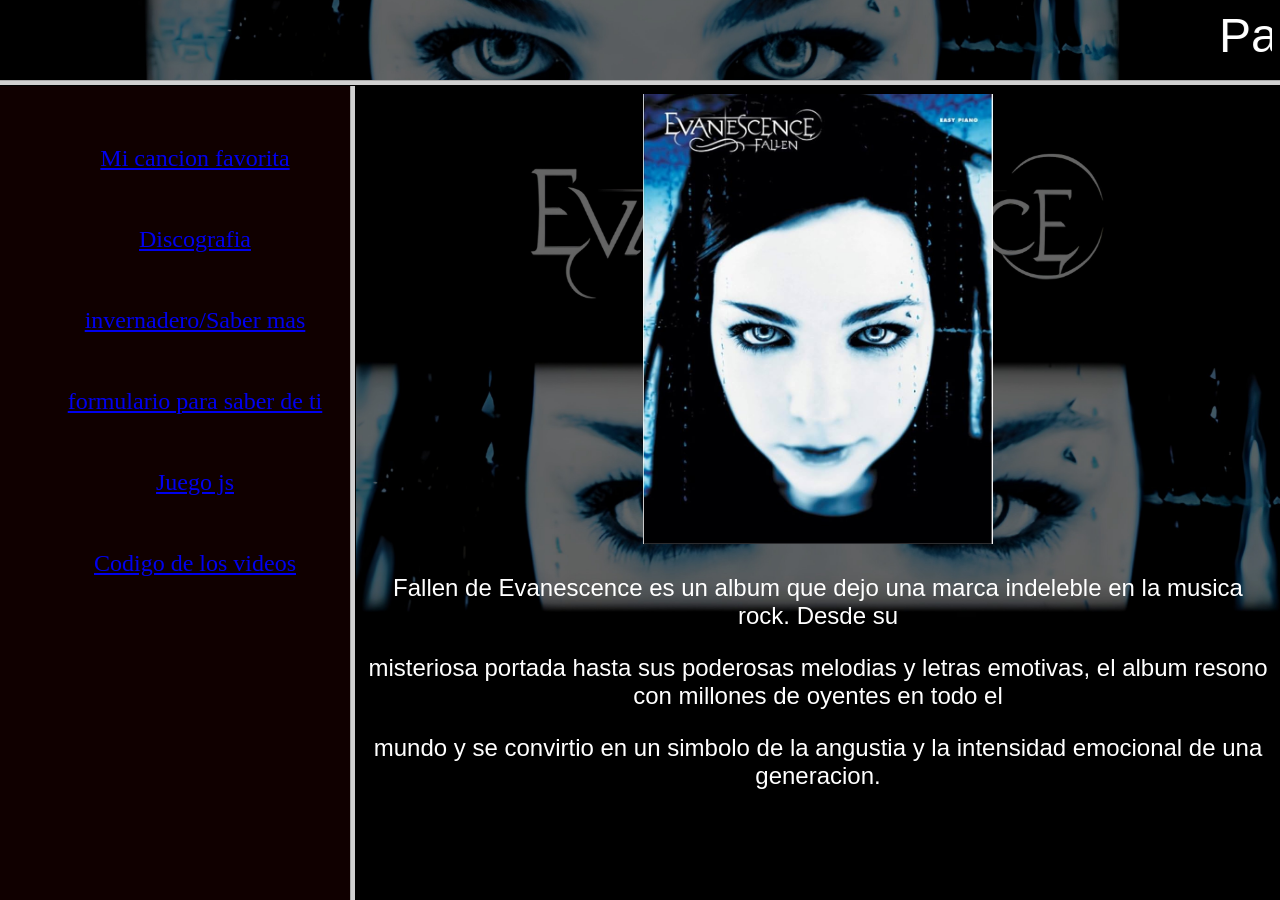
<file: Página estatica/index.html>
<!-- saved from url=(0048)http://www.htmlpoint.com/guida/guida_frame_3.htm -->
<html xmlns:mso="urn:schemas-microsoft-com:office:office" xmlns:msdt="uuid:C2F41010-65B3-11d1-A29F-00AA00C14882"><head><meta http-equiv="Content-Type" content="text/html; charset=windows-1252">
    
    <title>Inicio</title></head><frameset rows="80,*">
    
        <frame me="" name="alto" src="Files_index/letrasDinamicas.html">     
    
    <frameset cols="350,*"> 
    
        <frame me="" name="sx" src="Files_index/guiaop.html">
        <frame me="" name="centrale" src="Files_index/Uno inicio.html">
    
    </frameset>
    
    </frameset></html>
</file>
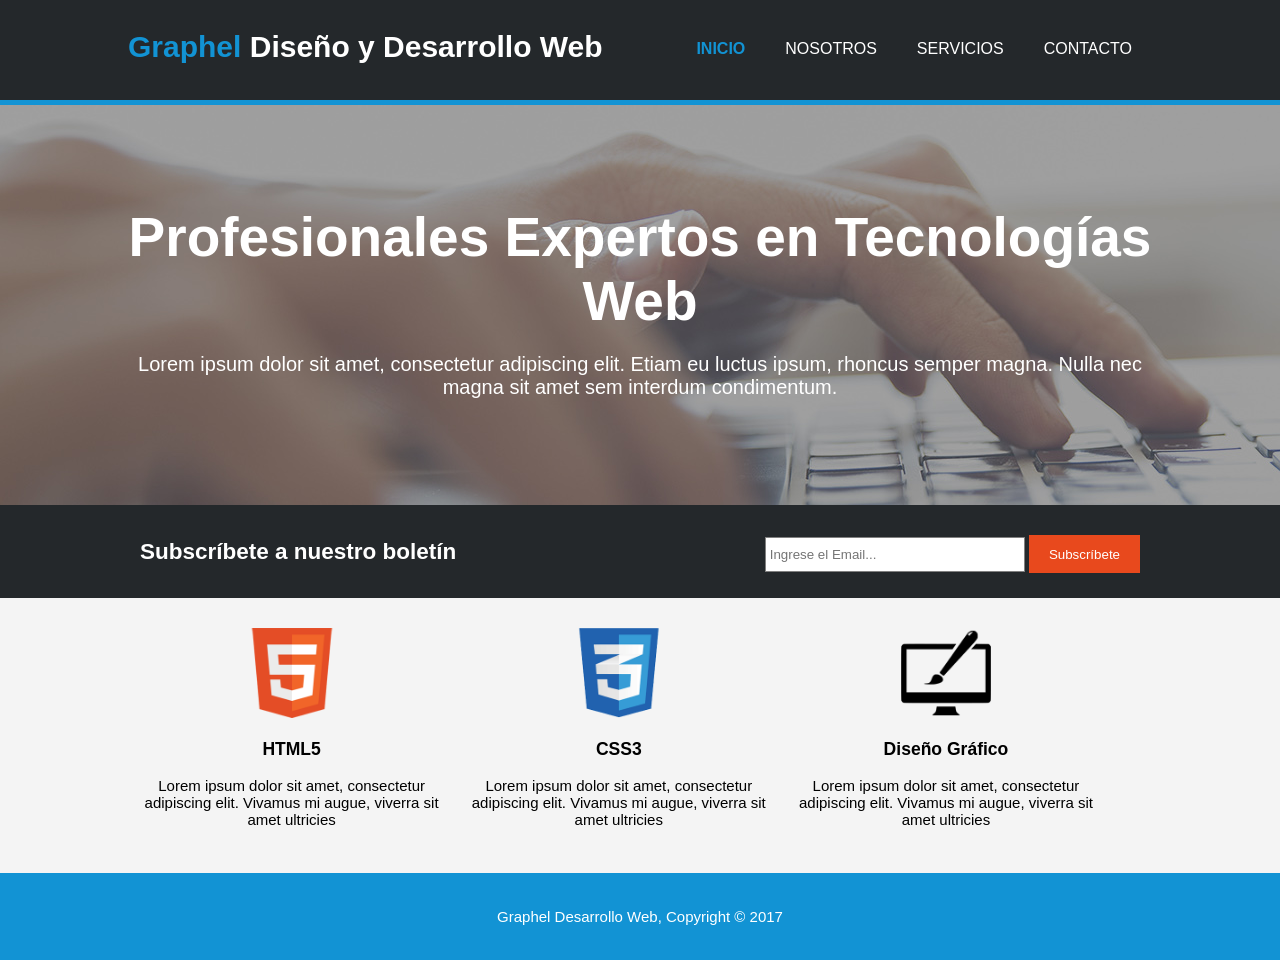
<file: Página estatica/Files_index/Sitio Web/index.html>
<!DOCTYPE html>
<html xmlns:mso="urn:schemas-microsoft-com:office:office" xmlns:msdt="uuid:C2F41010-65B3-11d1-A29F-00AA00C14882">
  <head>
    <meta charset="utf-8">
    <meta name="viewport" content="width=device-width">
    <meta name="description" content="Diseño y Desarrollo web">
	  <meta name="keywords" content="diseño web, desarrollo web, seo, posicionamiento web">
  	<meta name="author" content="Render2Web">
    <title>Graphel Desarrollo Web | Bienvenidos</title>
    <link rel="stylesheet" href="css/estilos.css">
  
<!--[if gte mso 9]><xml>
<mso:CustomDocumentProperties>
<mso:xd_Signature msdt:dt="string"></mso:xd_Signature>
<mso:display_urn_x003a_schemas-microsoft-com_x003a_office_x003a_office_x0023_Editor msdt:dt="string">CARLOS DANIEL RIOS RIVERA</mso:display_urn_x003a_schemas-microsoft-com_x003a_office_x003a_office_x0023_Editor>
<mso:Order msdt:dt="string">15400.0000000000</mso:Order>
<mso:ComplianceAssetId msdt:dt="string"></mso:ComplianceAssetId>
<mso:TemplateUrl msdt:dt="string"></mso:TemplateUrl>
<mso:xd_ProgID msdt:dt="string"></mso:xd_ProgID>
<mso:_ExtendedDescription msdt:dt="string"></mso:_ExtendedDescription>
<mso:SharedWithUsers msdt:dt="string"></mso:SharedWithUsers>
<mso:display_urn_x003a_schemas-microsoft-com_x003a_office_x003a_office_x0023_Author msdt:dt="string">CARLOS DANIEL RIOS RIVERA</mso:display_urn_x003a_schemas-microsoft-com_x003a_office_x003a_office_x0023_Author>
<mso:ContentTypeId msdt:dt="string">0x0101005E515A66A30AC54D9357E228AB90A8FA</mso:ContentTypeId>
<mso:TriggerFlowInfo msdt:dt="string"></mso:TriggerFlowInfo>
<mso:_SourceUrl msdt:dt="string"></mso:_SourceUrl>
<mso:_SharedFileIndex msdt:dt="string"></mso:_SharedFileIndex>
<mso:TaxCatchAll msdt:dt="string"></mso:TaxCatchAll>
<mso:MediaServiceImageTags msdt:dt="string"></mso:MediaServiceImageTags>
<mso:lcf76f155ced4ddcb4097134ff3c332f msdt:dt="string"></mso:lcf76f155ced4ddcb4097134ff3c332f>
</mso:CustomDocumentProperties>
</xml><![endif]-->
</head>
  <body>
    <header>
      <div class="contenedor">
        <div id="marca">
          <h1><span class="resaltado">Graphel</span> Diseño y Desarrollo Web</h1>
        </div>
        <nav>
          <ul>
            <li class="actual"><a href="index.html">Inicio</a></li>
            <li><a href="nosotros.html">Nosotros</a></li>
            <li><a href="servicios.html">Servicios</a></li>
            <li><a href="contacto.html">Contacto</a></li>
          </ul>
        </nav>
      </div>
    </header>

    <section id="cabecera">
      <div class="contenedor">
        <h1>Profesionales Expertos en Tecnologías Web</h1>
        <p>Lorem ipsum dolor sit amet, consectetur adipiscing elit. Etiam eu luctus ipsum, rhoncus semper magna. Nulla nec magna sit amet sem interdum condimentum.</p>
      </div>
    </section>

    <section id="boletin">
      <div class="contenedor">
        <h1>Subscríbete a nuestro boletín</h1>
        <form>
          <input type="email" placeholder="Ingrese el Email...">
          <button type="submit" class="boton1">Subscríbete</button>
        </form>
      </div>
    </section>

    <section id="cajas">
      <div class="contenedor">
        <div class="caja">
          <img src="img/logo_html.png">
          <h3>HTML5</h3>
          <p>Lorem ipsum dolor sit amet, consectetur adipiscing elit. Vivamus mi augue, viverra sit amet ultricies</p>
        </div>
        <div class="caja">
          <img src="img/logo_css.png">
          <h3>CSS3</h3>
          <p>Lorem ipsum dolor sit amet, consectetur adipiscing elit. Vivamus mi augue, viverra sit amet ultricies</p>
        </div>
        <div class="caja">
          <img src="img/logo_brush.png">
          <h3>Diseño Gráfico</h3>
          <p>Lorem ipsum dolor sit amet, consectetur adipiscing elit. Vivamus mi augue, viverra sit amet ultricies</p>
        </div>
      </div>
    </section>

    <footer>
      <p>Graphel Desarrollo Web, Copyright &copy; 2017</p>
    </footer>
  </body>
</html>
</file>
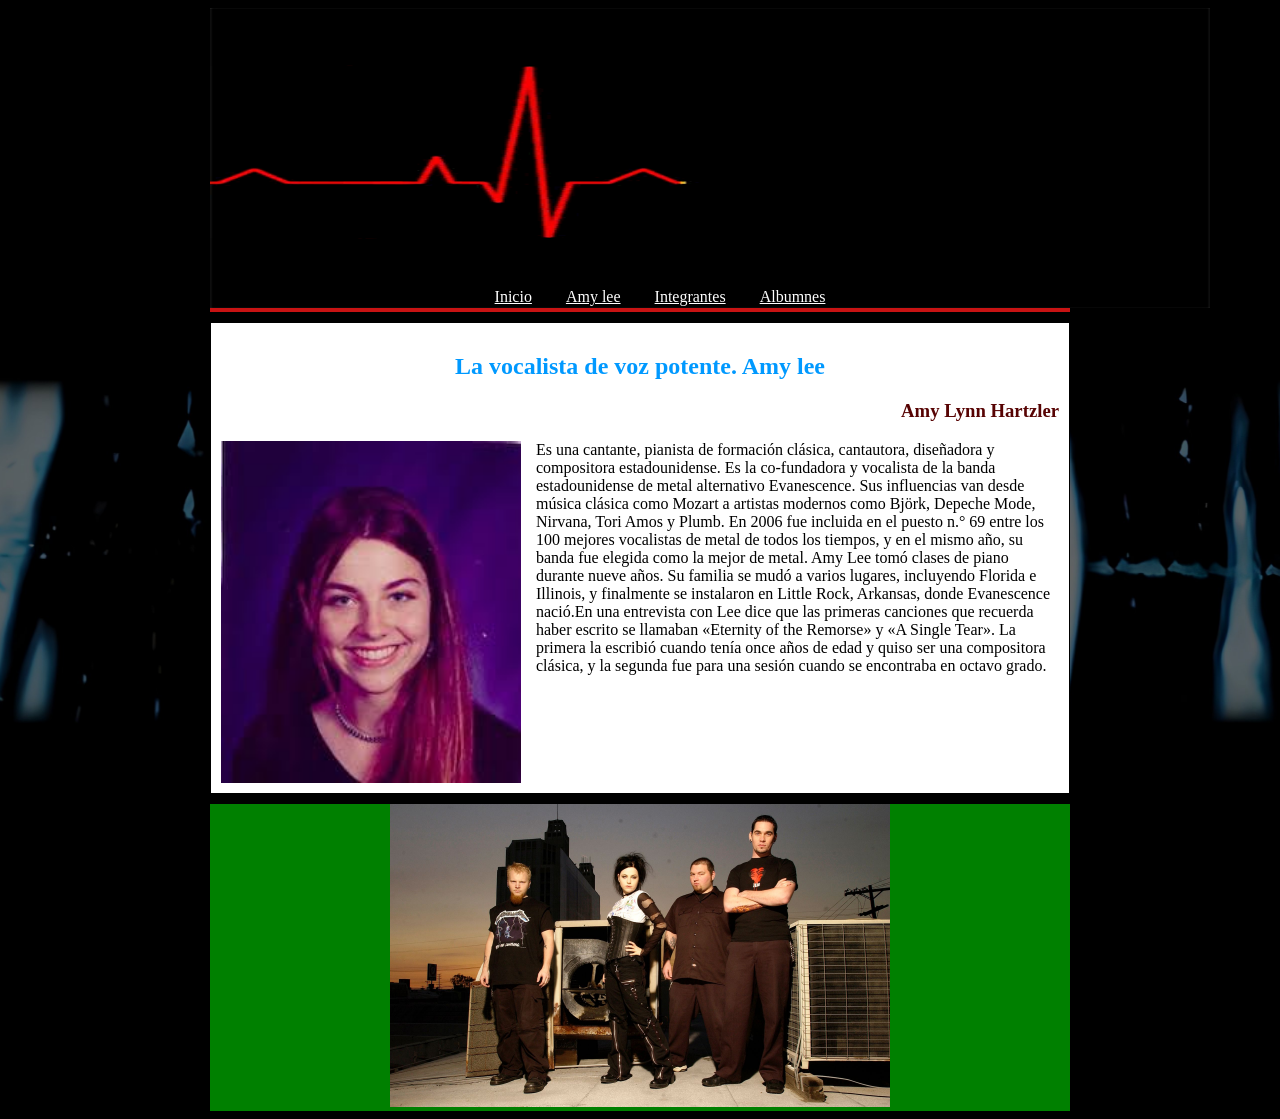
<file: Página estatica/Files_index/cocinandounawebEvanescence.html>
<!DOCTYPE html>
<html xmlns:mso="urn:schemas-microsoft-com:office:office" xmlns:msdt="uuid:C2F41010-65B3-11d1-A29F-00AA00C14882">
<head>
	<meta charset="utf-8">
	<title>Cocinando pagina</title>
	<link rel="stylesheet" href="css/style.css"/>

</head>
<body>
    <link rel="stylesheet" href="css/estiloweb.css">

	<div id="todo">
<div id="cabecera">
    <center>
	<img src="images/tuntun.gif" alt="cabecera" width="1000" height="300">
</center>
</div>
<div id="menu">
	 <ul>
        <li><a href="Uno inicio.html">Inicio</a></li>
        <li><a href="multimedia/amy lee acapella.html">Amy lee</a></li>
        <li><a href="cocinando una web/Integrantes.html">Integrantes</a></li>
        <li><a href="tabla.html">Albumnes</a></li>
    </ul>
</div>
<div id="contenido">
    <h2>La vocalista de voz potente. Amy lee</h2>
    <h3>Amy Lynn Hartzler</h3>
    <img src="images/amyjoven.jpg" width="300"   alt="cerezo japonés"/>
    <p>Es una cantante, pianista de formación clásica, cantautora, diseñadora y compositora estadounidense. Es la co-fundadora y vocalista de la banda estadounidense de metal alternativo Evanescence. Sus influencias van desde música clásica como Mozart a artistas modernos como Björk, Depeche Mode, Nirvana, Tori Amos y Plumb. En 2006 fue incluida en el puesto n.° 69 entre los 100 mejores vocalistas de metal de todos los tiempos, y en el mismo año, su banda fue elegida como la mejor de metal. Amy Lee tomó clases de piano durante nueve años. Su familia se mudó a varios lugares, incluyendo Florida e Illinois, y finalmente se instalaron en Little Rock, Arkansas, donde Evanescence nació.En una entrevista con Lee dice que las primeras canciones que recuerda haber escrito se llamaban «Eternity of the Remorse» y «A Single Tear». La primera la escribió cuando tenía once años de edad y quiso ser una compositora clásica, y la segunda fue para una sesión cuando se encontraba en octavo grado.  </p>
</div>
<div id="pie">
	<img src="images/postere.jpg" width="500" />
</div>
</div>
</body>
</html>
</file>
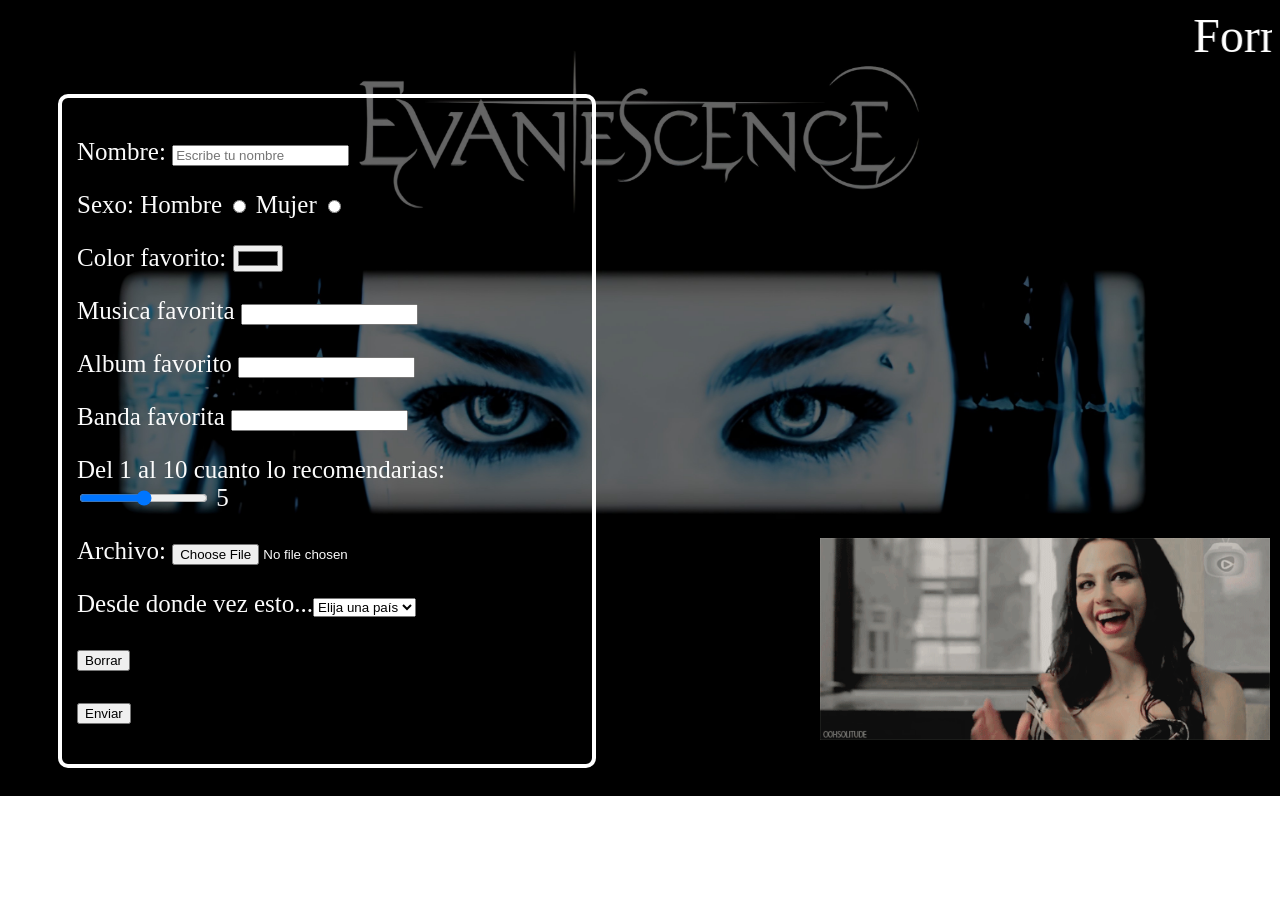
<file: Página estatica/Files_index/formulario.html>
<!DOCTYPE html>
<html lang="es" xmlns:mso="urn:schemas-microsoft-com:office:office" xmlns:msdt="uuid:C2F41010-65B3-11d1-A29F-00AA00C14882">


<style>

    img {
      position: absolute; 
      bottom: 150px;
      right: 0;
      margin: 10px; 
	  width: 450px;
    }
  </style>

  <img src="images/amylee.gif" alt="100">
  

<head>
    <link rel="stylesheet" href="css/style.css"/>

	<meta charset="utf-8" />
	<title>Formulario</title>
	<style type="text/css">
		
		h1 {
			font-size: 40px;
			font-family: arial;
			color:rgb(101, 186, 210);
		}
		p {
			font-size: 25px;
			color: rgb(251, 251, 251);
		}
		div{
	width:500px; 
	margin:20px 50px; 
	padding:15px;
	border:4px solid #ffffff;
	display: inline-block;   
	border-radius: 10px;

}
	</style>

</head>

<body>
    <center><FONT FACE="Fantasy" color="white" size="20">
        <MARQUEE > Formulario para saber más de ti :D</MARQUEE>
        </FONT></center>
        

<form>
		<div class="caja">
	<p>Nombre: <input type="text" placeholder="Escribe tu nombre" required ></p>
	<p>Sexo: Hombre <input type="radio" name="sexo" value="h" required > Mujer <input type="radio" name="sexo" value="m" required ></p>
    <p>Color favorito: <input type="color" name="color"></p>
    <p>Musica favorita <input type="text" name="Musica"></p>
    <p>Album favorito <input type="text" name="Albumn"></p>
    <p>Banda favorita <input type="text" name="Banda"></p>
    <p>Del 1 al 10 cuanto lo recomendarias: 
        <input type="range" name="calif" min="0" max="10" step="1" id="calificacion" oninput="mostrarValor()">
        <span id="valor">5</span>

        <script>
            function mostrarValor() {
              var calificacion = document.getElementById("calificacion");
              var valor = document.getElementById("valor");
              valor.textContent = calificacion.value;
            }
          </script>
      </p>

    <p>Archivo: <input type="file" name="archivo"></p>

    <p>Desde donde vez esto...<select name="menu" size="1">
    	<option value="0">Elija una país</option>
    	<optgroup label="América">
    		<option value="1">México</option>
    		<option value="2">Colombia</option>
    		<option value="3">Perú</option>
    	</optgroup>
    	<optgroup label="Europa">
    		<option value="4">España</option>
    		<option value="5">Francia</option>
    		<option value="6">Italia</option>
    	</optgroup>
    </select></p>

	<p><input type="reset" value="Borrar"></p>
	<p><input type="submit" value="Enviar"></p>
	</div>
	
</form>

</body>

</html>
</file>
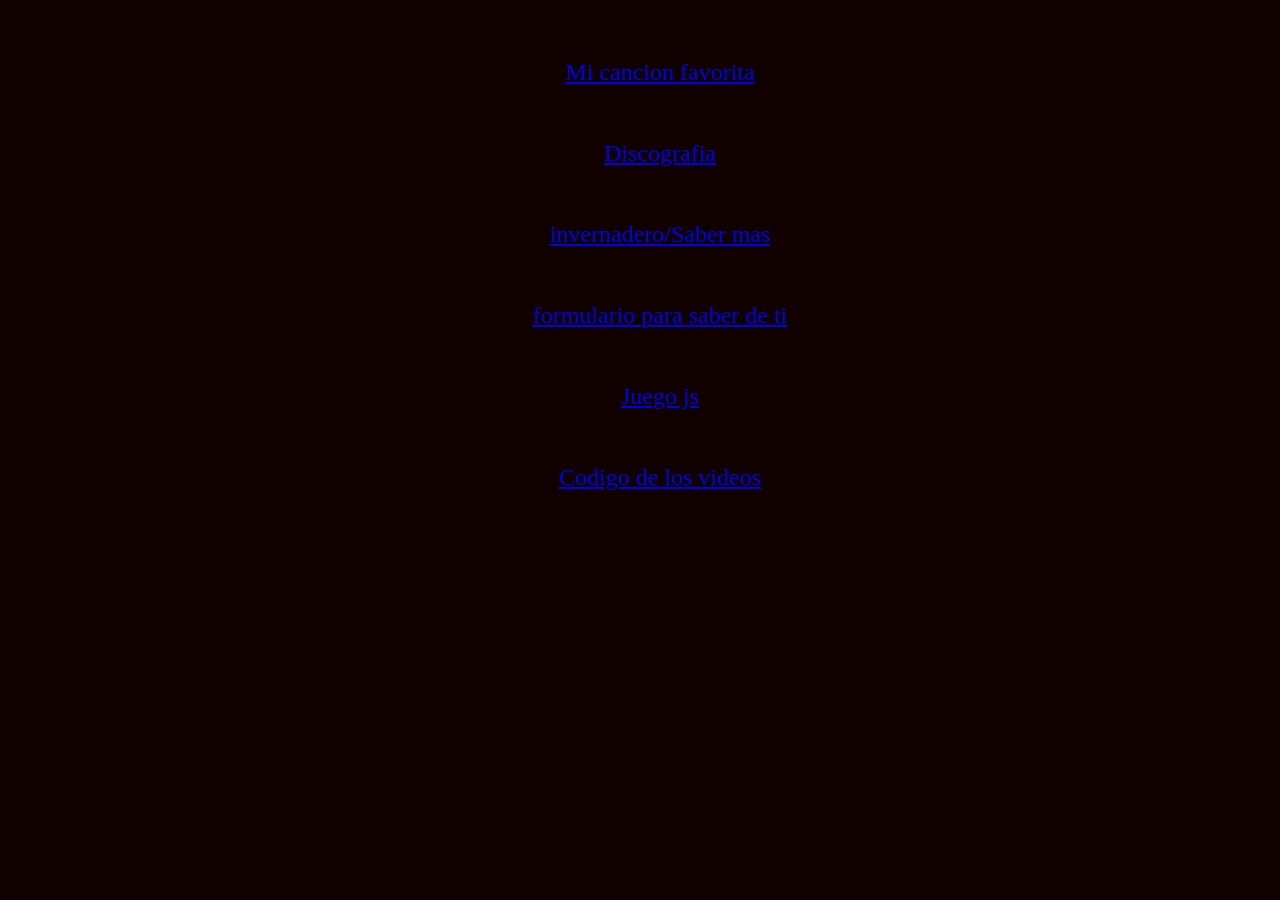
<file: Página estatica/Files_index/guiaop.html>
<html xmlns:mso="urn:schemas-microsoft-com:office:office" xmlns:msdt="uuid:C2F41010-65B3-11d1-A29F-00AA00C14882">

<head>
<meta http-equiv="Content-Type" content="text/html; charset=windows-1252">

<title>Evanescence</title></head>

<body bgcolor="#10000">

<center>

<font face="Fantasy" color="White" size="5"> <br>

</center>

<center>
<OL>

	<a href="multimedia/video.html" target="centrale">Mi cancion favorita</a><br>
	<br>
	<br>
	<a href="tabla.html" target="centrale">Discografia</a><br>
	<br>
	<br>
	<a href="cocinandounawebEvanescence.html" target="centrale">invernadero/Saber mas</a><br>
	<br>
	<br>
	<a href="formulario.html" target="centrale">formulario para saber de ti</a><br>
	<br>
	<br>
	<a href="script/codigoscript.html" target="centrale">Juego js</a><br>
	<br>
	<br>
    <a href="sitio Web/index.html" target="centrale">Codigo de los videos </a><br>
    
</OL>
</center>
</body></html>
</file>
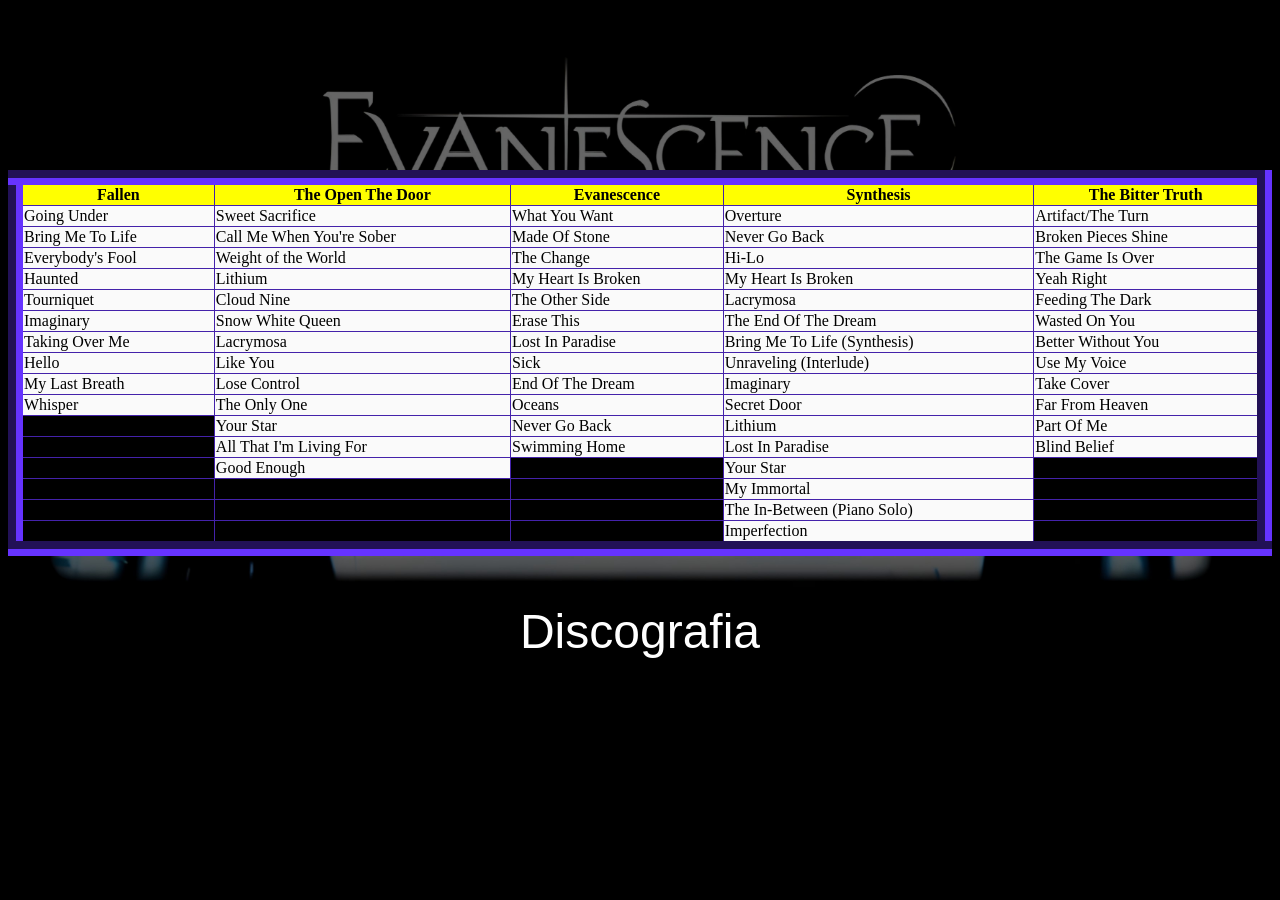
<file: Página estatica/Files_index/tabla.html>
<title>Discografia</title>
	

<head>
    <link rel="stylesheet" href="css/style.css"/>
</head>

<body>
        <br>
        <br>
        <br>
        <br>
        <br>
        <br>
        <br>
        <br>
        <br>
	
<center>
	<table width="100%" border="15" style="border-collapse: collapse; background-color: rgb(250, 250, 250); border-color: rgb(68, 34, 170);">
		<to aling>
	
		<tr>
			<th bgcolor="Yellow">Fallen</th>
			<th bgcolor="Yellow">The Open The Door</th>
			<th bgcolor="Yellow">Evanescence</th>
			<th bgcolor="Yellow">Synthesis</th>
			<th bgcolor="Yellow">The Bitter Truth</th>
		</tr>

		<tr>
			<td>Going Under</td>
			<td>Sweet Sacrifice</td>
			<td>What You Want</td>
			<td>Overture</td>
			<td>Artifact/The Turn</td>
			
		</tr>

		<tr>
			<td>Bring Me To Life</td>
			<td>Call Me When You're Sober</td>
			<td>Made Of Stone</td>
			<td>Never Go Back</td>
			<td>Broken Pieces Shine
			</td>
			
		</tr>

		<tr>
			<td>Everybody's Fool</td>
			<td>Weight of the World</td>
			<td>The Change</td>
			<td>Hi-Lo</td>
			<td>The Game Is Over</td>
			
		</tr>
		<tr>
			<td>Haunted</td>
			 <td>Lithium</td>
			 <td>My Heart Is Broken</td>
			 <td>My Heart Is Broken</td>
			 <td>Yeah Right
			</td>
		</tr>
		<tr>
			<td>Tourniquet</td>
			<td>Cloud Nine</td>
			<td>The Other Side</td>
			<td>Lacrymosa</td>
			<td>Feeding The Dark</td>
			
		</tr>

		<TR>
			<td>Imaginary</td>
			<td>Snow White Queen</td>
			<td>Erase This</td>
			<td>The End Of The Dream</td>
			<td>Wasted On You</td>
			
		</TR>
		<TR>
			<td>Taking Over Me</td>
			<td>Lacrymosa</td>
			<td>Lost In Paradise</td>
			<td>Bring Me To Life (Synthesis)</td>
			<td>Better Without You</td>
			
		</TR>
		<TR>
			<td>Hello</td>
			<td>Like You</td>
			<td>Sick</td>
			<td>Unraveling (Interlude)</td>
			<td>Use My Voice</td>
			
		</TR>

        <TR>
			<td>My Last Breath</td>
			<td>Lose Control</td>
			<td>End Of The Dream</td>
			<td>Imaginary</td>
			<td>Take Cover</td>
			
        </TR>

        <TR>
            <td>Whisper</td>
			<td>The Only One</td>
			<td>Oceans</td>
			<td>Secret Door</td>
			<td>Far From Heaven</td>
			
        </TR>

        <TR>
            <td bgcolor="black"></td>
			<td>Your Star</td>
			<td>Never Go Back</td>
			<td>Lithium</td>
			<td>Part Of Me</td>
			
        </TR>

        <TR>
            <td bgcolor="black">.....</td>
			<td>All That I'm Living For</td>
			<td>Swimming Home</td>
			<td>Lost In Paradise</td>
			<td>Blind Belief</td>
			
        </TR>

        <TR>
            <td bgcolor="black">.....</td>
			<td>Good Enough</td>
			<td bgcolor="black">...</td>
			<td>Your Star</td>
			<td bgcolor="black">.......</td>
			
        </TR>

		<TR>
            <td bgcolor="black">.....</td>
			<td bgcolor="black">....</td>
			<td bgcolor="black">...</td>
			<td>My Immortal</td>
			<td bgcolor="black">.......</td>
			
        </TR>

		<TR>
            <td bgcolor="black">.....</td>
			<td bgcolor="black">.....</td>
			<td bgcolor="black">...</td>
			<td>The In-Between (Piano Solo)</td>
			<td bgcolor="black">.....</td>
			
        </TR>

		<TR>
            <td bgcolor="black">.....</td>
			<td bgcolor="black">.......</td>
			<td bgcolor="black">...</td>
			<td>Imperfection</td>
			<td bgcolor="black">..........</td>
			
        </TR>


	</table>
</center>

<center>
        
    <FONT FACE="arial" color="white" size="12">
        <p>Discografia</p>

    </center>
	
</body>
</html>
</file>
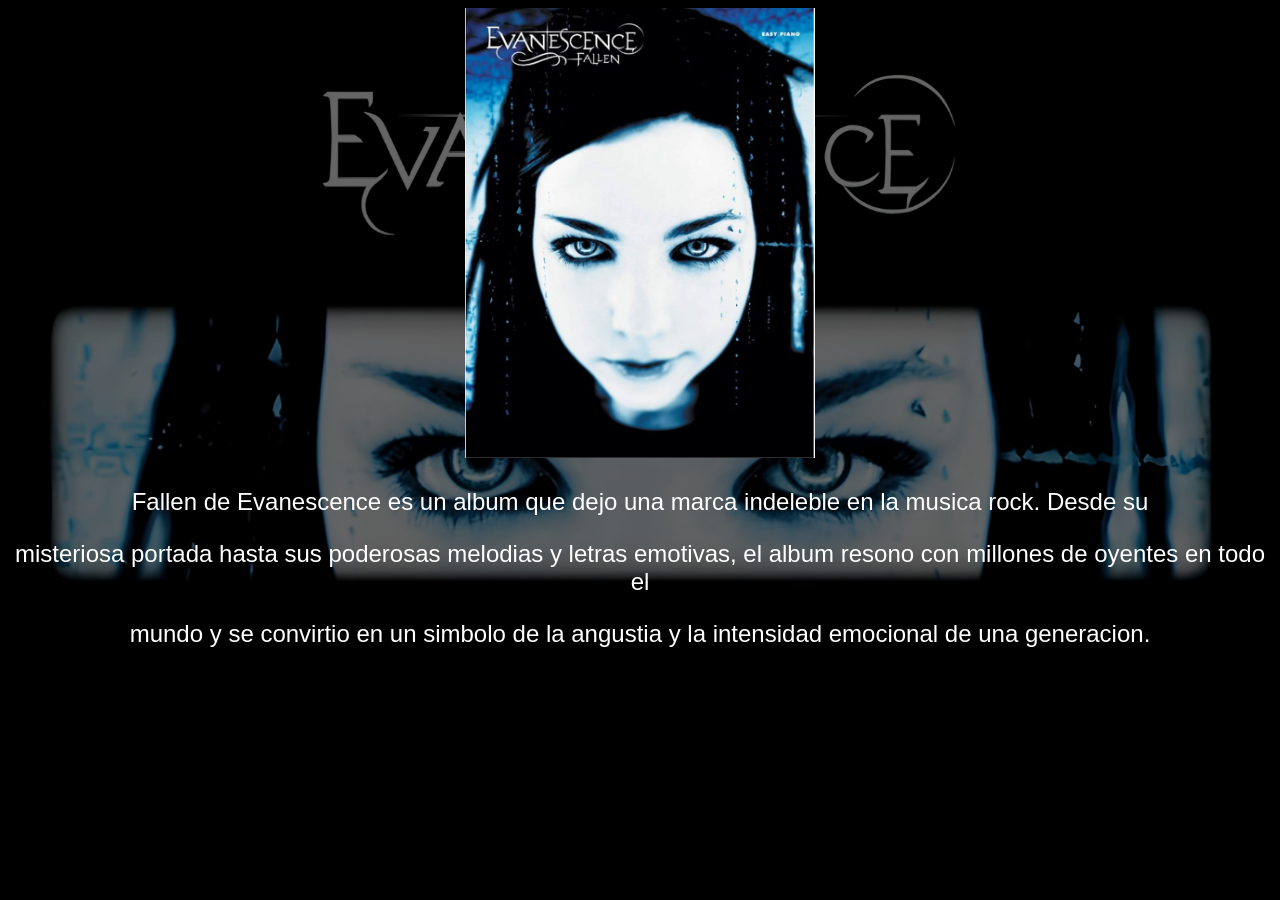
<file: Página estatica/Files_index/Uno inicio.html>
<html xmlns:mso="urn:schemas-microsoft-com:office:office" xmlns:msdt="uuid:C2F41010-65B3-11d1-A29F-00AA00C14882">

<head>

<meta http-equiv="Content-Type" content="text/html; charset=windows-1252">


<title>FallenEvanescence</title></head>

<link rel="stylesheet" href="css/style.css"/>

<center>

	<img
  src="images/Fallen.jpg"
  alt="Portada del Album debut de Evanescence llamado Fallen"
  width="350"
  height="450" />


<font face="Arial" color="white" size="5"> <br>
 
 <p>Fallen de Evanescence es un album que dejo una marca indeleble en la musica rock. Desde su</p> 
 <p>misteriosa portada hasta sus poderosas melodias y letras emotivas, el album resono con millones de oyentes en todo el</p> 
 <p>mundo y se convirtio en un simbolo de la angustia y la intensidad emocional de una generacion.</p>

</font>

</center>



</body>

</html>
</file>
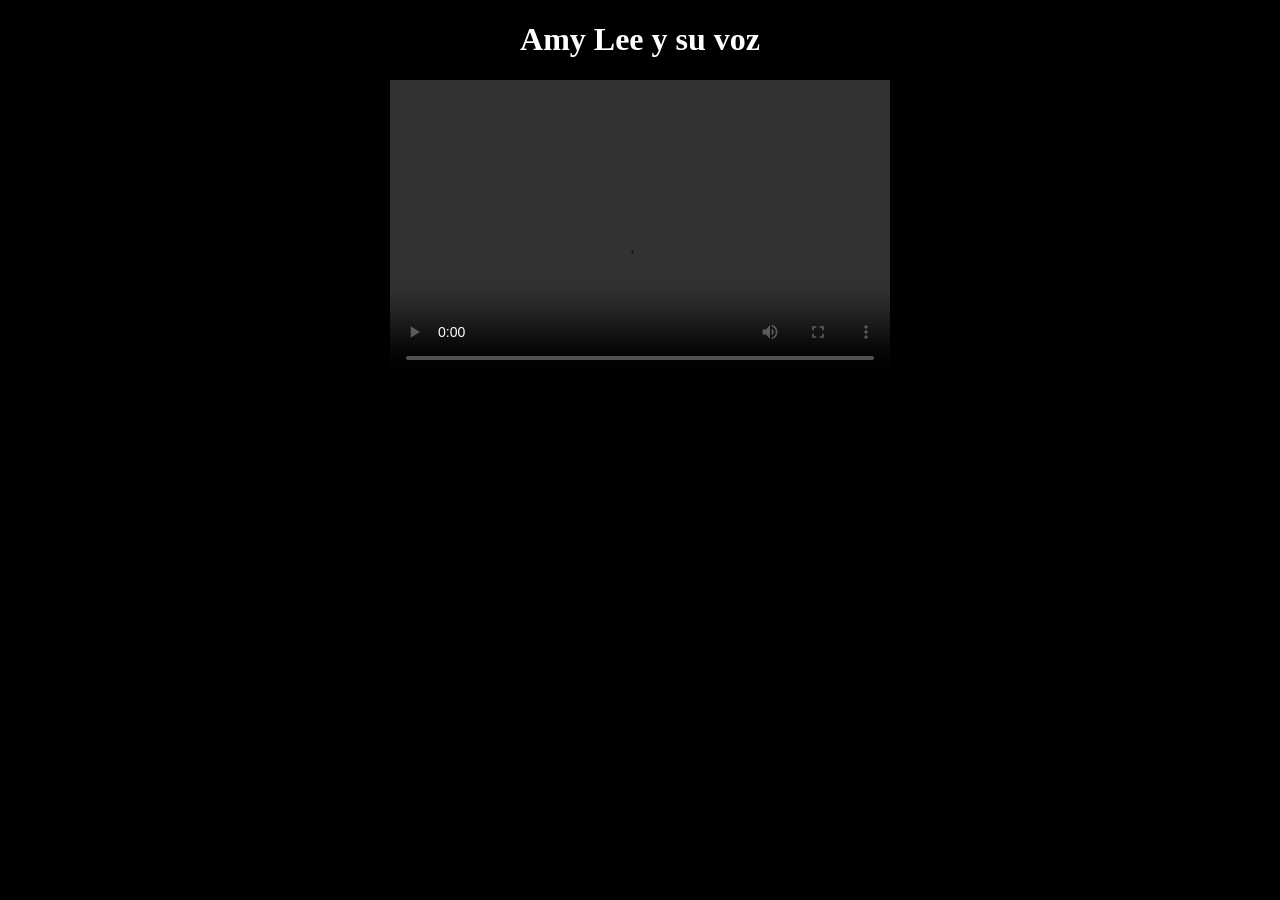
<file: Página estatica/Files_index/multimedia/amy lee acapella.html>
<!DOCTYPE html>
<html xmlns:mso="urn:schemas-microsoft-com:office:office" xmlns:msdt="uuid:C2F41010-65B3-11d1-A29F-00AA00C14882">
<head>
	<title>Amy lee video</title>
	<style>
	body {
		background-color: black; 
		color: white; 
		
	}
	h1 {
		color: white; }
</style>
</head>


	<center><h1>Amy Lee y su voz</h1></center>
	
	<center><video width="500" height="300" controls> <source src="Amy Lee sings Mariah Carey.mp4" type="video/ogg"> </video> </center>
	<br>


</html>
</file>
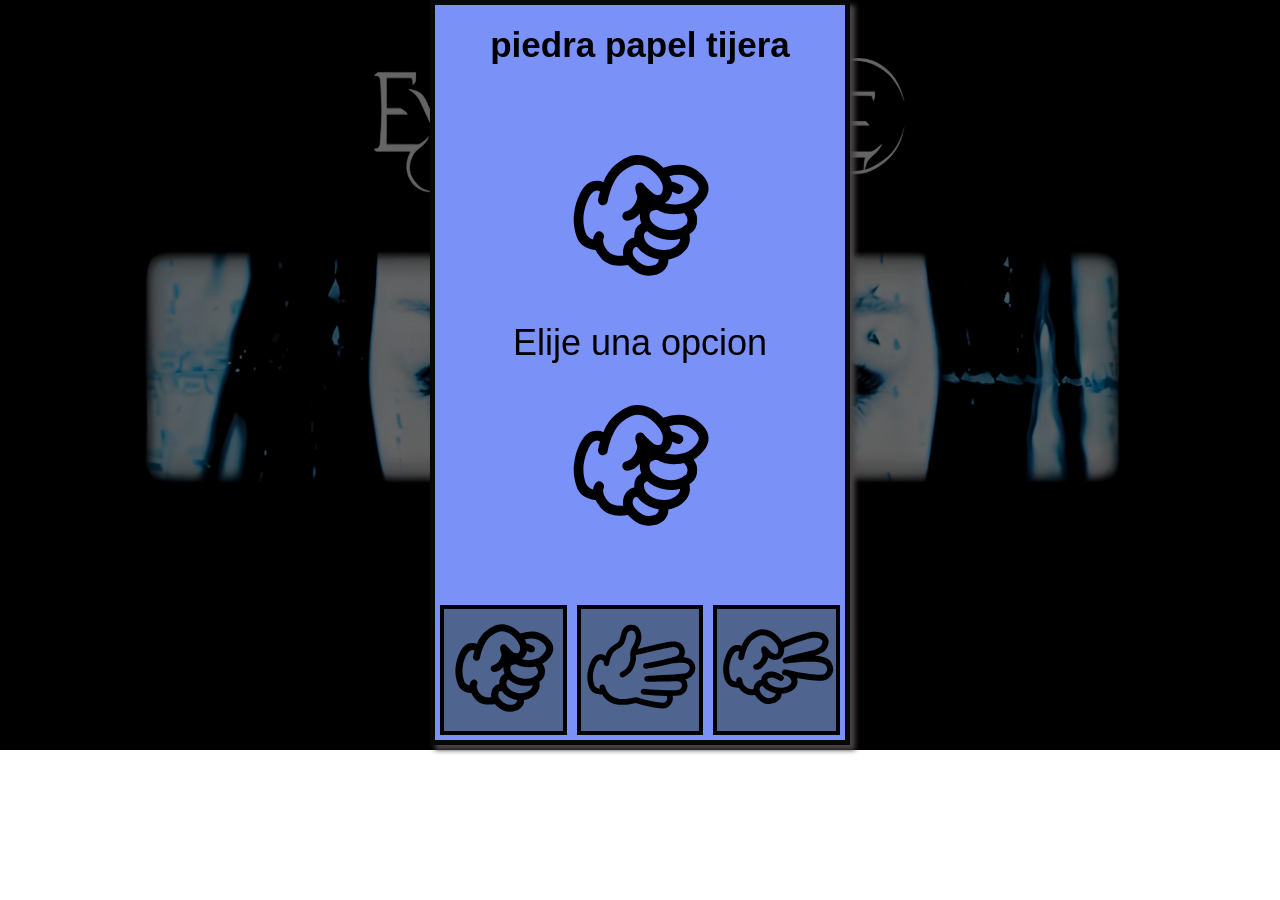
<file: Página estatica/Files_index/script/codigoscript.html>
<!DOCTYPE html>
<html lang="en">
<head>
    <title>Rock Paper Scissors </title>
    <link rel="stylesheet" href="style.css"/>
    <link rel="stylesheet" href="../css/style.css"/>
</head>
<body>
    <div class="container">
        <h1>piedra papel tijera</h1>

        <div id="result">
    
            <img id="machine-img" src="img/rock.svg">

            <div id="start-text">
                Elije una opcion
            </div>

            <img id="user-img" src="img/rock.svg">

        </div>

        <div id="group-btn">
            <button id="rock" type="button">
                <img src="img/rock.svg"/>
            </button>
            <button id="paper" type="button">
                <img src="img/paper.svg"/>
            </button>
            <button id="scissors" type="button">
                <img src="img/scissors.svg"/>
            </button>
        </div>
    </div>
    <script src="juego.js"></script>

</body>
</html>
</file>
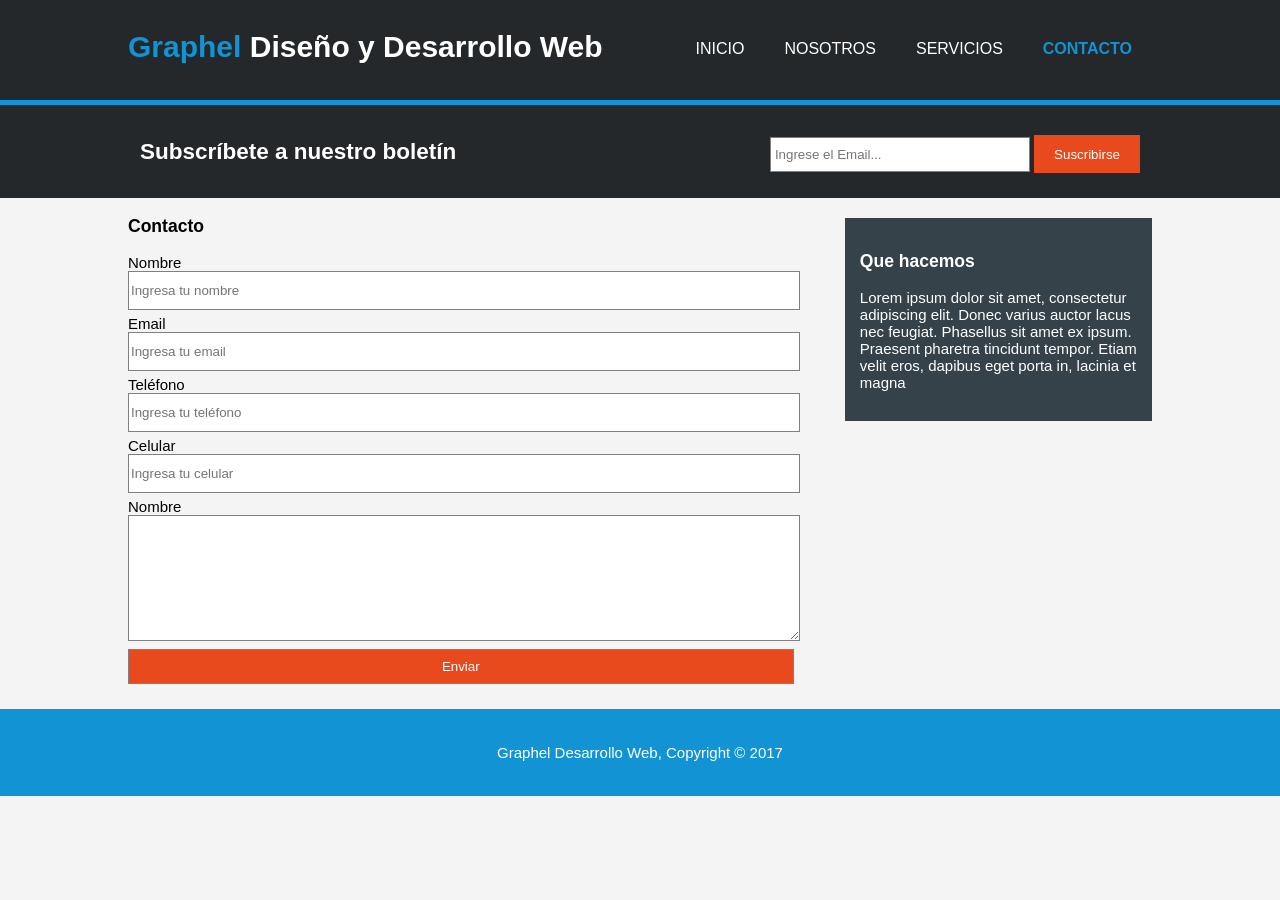
<file: Página estatica/Files_index/Sitio Web/contacto.html>
<!DOCTYPE html>
<html xmlns:mso="urn:schemas-microsoft-com:office:office" xmlns:msdt="uuid:C2F41010-65B3-11d1-A29F-00AA00C14882">
  <head>
    <meta charset="utf-8">
     <meta name="viewport" content="width=device-width">
    <meta name="description" content="Diseño y Desarrollo web">
    <meta name="keywords" content="diseño web, desarrollo web, seo, posicionamiento web">
    <meta name="author" content="Render2Web">
    <title>Graphel Desarrollo Web | Contacto</title>
    <link rel="stylesheet" href="css/estilos.css">
  
<!--[if gte mso 9]><xml>
<mso:CustomDocumentProperties>
<mso:xd_Signature msdt:dt="string"></mso:xd_Signature>
<mso:display_urn_x003a_schemas-microsoft-com_x003a_office_x003a_office_x0023_Editor msdt:dt="string">CARLOS DANIEL RIOS RIVERA</mso:display_urn_x003a_schemas-microsoft-com_x003a_office_x003a_office_x0023_Editor>
<mso:Order msdt:dt="string">15500.0000000000</mso:Order>
<mso:ComplianceAssetId msdt:dt="string"></mso:ComplianceAssetId>
<mso:TemplateUrl msdt:dt="string"></mso:TemplateUrl>
<mso:xd_ProgID msdt:dt="string"></mso:xd_ProgID>
<mso:_ExtendedDescription msdt:dt="string"></mso:_ExtendedDescription>
<mso:SharedWithUsers msdt:dt="string"></mso:SharedWithUsers>
<mso:display_urn_x003a_schemas-microsoft-com_x003a_office_x003a_office_x0023_Author msdt:dt="string">CARLOS DANIEL RIOS RIVERA</mso:display_urn_x003a_schemas-microsoft-com_x003a_office_x003a_office_x0023_Author>
<mso:ContentTypeId msdt:dt="string">0x0101005E515A66A30AC54D9357E228AB90A8FA</mso:ContentTypeId>
<mso:TriggerFlowInfo msdt:dt="string"></mso:TriggerFlowInfo>
<mso:_SourceUrl msdt:dt="string"></mso:_SourceUrl>
<mso:_SharedFileIndex msdt:dt="string"></mso:_SharedFileIndex>
<mso:TaxCatchAll msdt:dt="string"></mso:TaxCatchAll>
<mso:MediaServiceImageTags msdt:dt="string"></mso:MediaServiceImageTags>
<mso:lcf76f155ced4ddcb4097134ff3c332f msdt:dt="string"></mso:lcf76f155ced4ddcb4097134ff3c332f>
</mso:CustomDocumentProperties>
</xml><![endif]-->
</head>
  <body>
    <header>
      <div class="contenedor">
        <div id="marca">
          <h1><span class="resaltado">Graphel</span> Diseño y Desarrollo Web</h1>
        </div>
        <nav>
          <ul>
            <li><a href="index.html">Inicio</a></li>
            <li><a href="nosotros.html">Nosotros</a></li>
            <li><a href="servicios.html">Servicios</a></li>
             <li class="actual"><a href="contacto.html">Contacto</a></li>
          </ul>
        </nav>
      </div>
    </header>

    <section id="boletin">
      <div class="contenedor">
        <h1>Subscríbete a nuestro boletín</h1>
        <form>
          <input type="email" placeholder="Ingrese el Email...">
          <button type="submit" class="boton1">Suscribirse</button>
        </form>
      </div>
    </section>

    <section id="main">
      <div class="contenedor">
        <article id="main-col">
          <h1>Contacto</h1>
          <form>
            <label>Nombre</label>
            <input type="text" name="nombre" placeholder="Ingresa tu nombre">
            <br>
            <label>Email</label>
            <input type="text" name="email" placeholder="Ingresa tu email">
            <br>
            <label>Teléfono</label>
            <input type="text" name="telefono" placeholder="Ingresa tu teléfono">
            <br>
            <label>Celular</label>
            <input type="text" name="nombre" placeholder="Ingresa tu celular">
            <br>
            <label>Nombre</label>
            <textarea></textarea>
            <br>
            <input type="submit" name="enviar" value="Enviar">
          </form>
        </article>

        <aside id="lateral">
          <div class="oscuro">
            <h3>Que hacemos</h3>
            <p>Lorem ipsum dolor sit amet, consectetur adipiscing elit. Donec varius auctor lacus nec feugiat. Phasellus sit amet ex ipsum. Praesent pharetra tincidunt tempor. Etiam velit eros, dapibus eget porta in, lacinia et magna</p>
          </div>
        </aside>
      </div>
    </section>

    <footer>
      <p>Graphel Desarrollo Web, Copyright &copy; 2017</p>
    </footer>
  </body>
</html>
</file>
<file: Página estatica/Files_index/Sitio Web/css/estilos.css>
body{
  font: 15px Arial, Helvetica,sans-serif;
  padding:0;
  margin:0;
  background-color:#f4f4f4;
}

/* Estilos globales */
.contenedor{
  width:80%;
  margin:auto;
  overflow:hidden;
}

ul{
  margin:0;
  padding:0;
}

.boton1{
  height:38px;
  background:#e8491d;
  border:0;
  padding-left: 20px;
  padding-right:20px;
  color:#ffffff;
}

.oscuro{
  padding:15px;
  background:#35424a;
  color:#ffffff;
  margin-top:10px;
  margin-bottom:10px;
}

/* Encabezado **/
header{
  background:#24282b;
  color:#ffffff;
  padding-top:30px;
  min-height:70px;
  border-bottom:#1293d4 5px solid;
}

header a{
  color:#ffffff;
  text-decoration:none;
  text-transform: uppercase;
  font-size:16px;
}

header li{
  float:left;
  display:inline;
  padding: 0 20px 0 20px;
}

header #marca{
  float:left;
}

header #marca h1{
  margin:0;
}

header nav{
  float:right;
  margin-top:10px;
}

header .resaltado, header .actual a{
  color:#1293d4;
  font-weight:bold;
}

header a:hover{
  color:#cccccc;
  font-weight:bold;
}

/* Cabecera con imagen */
#cabecera{
  min-height:400px;
  background:url('../img/cabecera.jpg') no-repeat 0 -400px;
  text-align:center;
  color:#ffffff;
}

#cabecera h1{
  margin-top:100px;
  font-size:55px;
  margin-bottom:10px;
}

#cabecera p{
  font-size:20px;
}

/* Formulario */
#boletin{
  padding:15px;
  color:#ffffff;
  background:#24282b;
}

#boletin h1{
  float:left;
}

#boletin form {
  float:right;
  margin-top:15px;
}

#boletin input[type="email"]{
  padding:4px;
  height:25px;
  width:250px;
}

/* Cajas */
#cajas{
  margin-top:20px;
}

#cajas .caja{
  float:left;
  text-align: center;
  width:30%;
  padding:10px;
}

#cajas .caja img{
  width:90px;
}

/* Lateral */
aside#lateral{
  float:right;
  width:30%;
  margin-top:10px;
}

/* Main-col */
article#main-col{
  float:left;
  width:65%;
}

/* Servicios */
ul#servicios li{
  list-style: none;
  padding:20px;
  border: #cccccc solid 1px;
  margin-bottom:5px;
  background:#e6e6e6;
}

footer{
  padding:20px;
  margin-top:20px;
  color:#ffffff;
  background-color:#1293d4;
  text-align: center;
}


/* Estilos para el formulario de contacto */

input, textarea{
  width: 100%;
  height: 35px;
  border: 1px solid gray; 
  margin-bottom: 5px;
}

textarea{
  height: 120px;
}

input[type='submit']{
  background-color: #e8491d;
  color: #fff;  
}

/* Media Queries */
@media(max-width: 768px){
  header #marca,
  header nav,
  header nav li,
  #boletin h1,
  #boletin form,
  #cajas .caja,
  article#main-col,
  aside#lateral{
    float:none;
    text-align:center;
    width:100%;
  }

  header{
    padding-bottom:20px;
  }

  #boletin h1{
    margin-top:40px;
  }

  #boletin button{
    display:block;
    width:100%;
  }

  #boletin form input[type="email"]{
    width:100%;
    margin-bottom:5px;
  }

  input, textarea{
    width: 98%; 
  }
}
</file>
<file: Página estatica/Files_index/css/style.css>
body{
   
        background-image: url('../images/fondoA.jpeg');
        background-repeat: no-repeat;
        background-position: center;
        background-size: cover;
         
      

}
</file>
<file: Página estatica/Files_index/css/estiloweb.css>
#cabecera {background-color:rgb(200, 19, 19)}
#menu {background-color: rgb(119, 29, 174);}
#contenido {background-color:rgb(43, 53, 143)}
#pie {background-color: green;}

#todo {
    width: 860px;
    margin: auto;
}

#menu li {display: inline;
}

#menu {
   text-align: center;
   margin-top: -40px;
}

#menu li {
   padding: 15px;
}

#menu a {
   color: white;
   text-decoration: non;
}

  #contenido {
    border: 1px solid black;
    margin-bottom: 10px;
    padding: 10px;
    overflow: hidden;
}

#contenido img {
    float:left;
    padding-right:15px;
}


h2 {
text-align: center;
color: #0099ff;
}

h3 {
text-align: right;
color: #570303;
}


#pie {
 text-align: center;
 } 

body {
 background-color: #66ff66;
}

#contenido {
 background-color: white;
}
</file>
<file: Página estatica/Files_index/script/style.css>
*{
    margin: 0;
    padding: 0;
    box-sizing: border-box;
    font-family: sans-serif;
}

footer{
    text-align: center;
    padding: 10px;
}

footer a{
    color: black;
    text-decoration: none;
}

button{
    background-color: #34474b98;
    border: 4px solid black;
    margin: 5px;
}

.container{
    max-width: 420px;
    height: 100vh;
    max-height: 745px;
    margin: 0 auto;
    background-color: #7a91f8;
    display: flex;
    flex-direction: column;
    justify-content: space-between;
    border: 5px solid rgb(8, 8, 8);
    box-shadow: 5px 5px 5px rgb(73, 70, 70);
}

h1{
    font-size: 35px;
    text-align: center;
    padding: 20px;
}

#result{
   text-align: center;
}

#result img{
    width: 40%;
}

#start-text{
    font-size: 36px;
    padding: 20px;
}

#group-btn{
    display: flex;
    width: 100%;
}

#group-btn > button > img{
    width: 100%;
}
</file>
